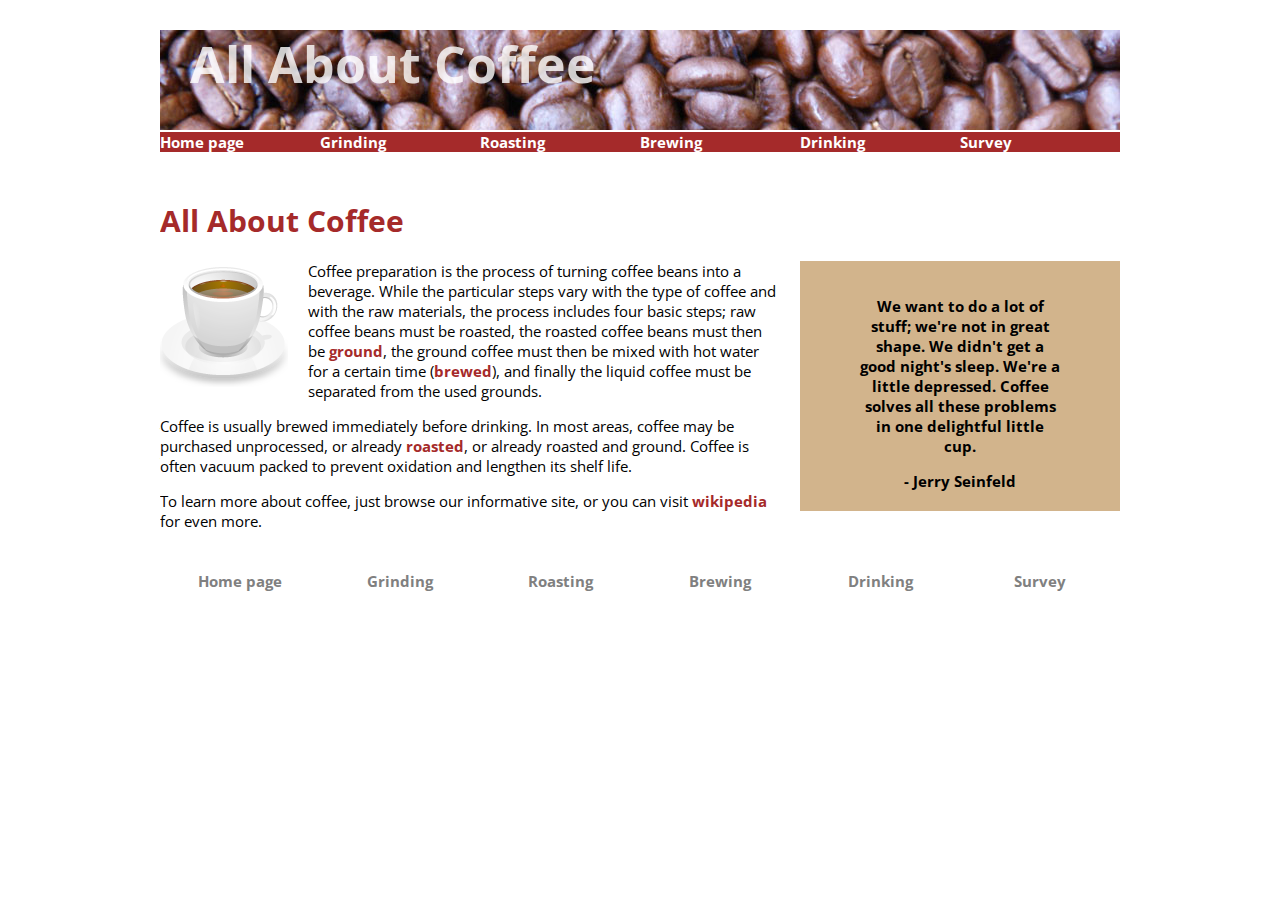
<file: index.html>
<!doctype html>
<html>
<head>
<meta charset="utf-8">
<title>All About Coffee</title>
<link href="https://fonts.googleapis.com/css2?family=Open+Sans:wght@300&display=swap" rel="stylesheet">
<link href="style.css" rel="stylesheet" type="text/css" />
</head>

<body>
<header>
<h1>All About Coffee</h1>
<nav>
<ul>
<li><a href="index.html">Home page</a></li>
<li><a href="grinding.html">Grinding</a></li>
<li><a href="roasting.html">Roasting</a></li>
<li><a href="brewing.html">Brewing</a></li>
<li><a href="drinks.html">Drinking</a></li>
<li><a href="survey.html">Survey</a></li>
</ul>
</nav>
</header>

<h1>All About Coffee</h1>



<aside>
<blockquote>We want to do a lot of stuff; we're not in great shape. We didn't get a good night's sleep. We're a little depressed. Coffee solves all these problems in one delightful little cup.</blockquote>
- Jerry Seinfeld
</aside>

<section>
<img class="photo-left" src="images/coffee-cup.png" alt="a cup of coffee" width="128" height="128" />

<p>Coffee preparation is the process of turning coffee beans into a beverage. While the particular steps vary with the type of coffee and with the raw materials, the process includes four basic steps; raw coffee beans must be roasted, the roasted coffee beans must then be <a href="grinding.html">ground</a>, the ground coffee must then be mixed with hot water for a certain time (<a href="brewing.html">brewed</a>), and finally the liquid coffee must be separated from the used grounds.</p>
</section>
<section>
<p>Coffee is usually brewed immediately before drinking. In most areas, coffee may be purchased unprocessed, or already <a href="roasting.html">roasted</a>, or already roasted and ground. Coffee is often vacuum packed to prevent oxidation and lengthen its shelf life.</p>
</section>

<section>
</p>To learn more about coffee, just browse our informative site, or you can visit 
<a href="http://en.wikipedia.org/wiki/Coffee_preparation" target="_blank">wikipedia</a> for even more.</p>
</section>
<footer>
<nav>
<ul>
<li><a href="index.html">Home page</a></li>
<li><a href="grinding.html">Grinding</a></li>
<li><a href="roasting.html">Roasting</a></li>
<li><a href="brewing.html">Brewing</a></li>
<li><a href="drinking.html">Drinking</a></li>
<li><a href="survey.html">Survey</a></li>
</ul>
</nav>
</footer>
</body>
</html>
</file>
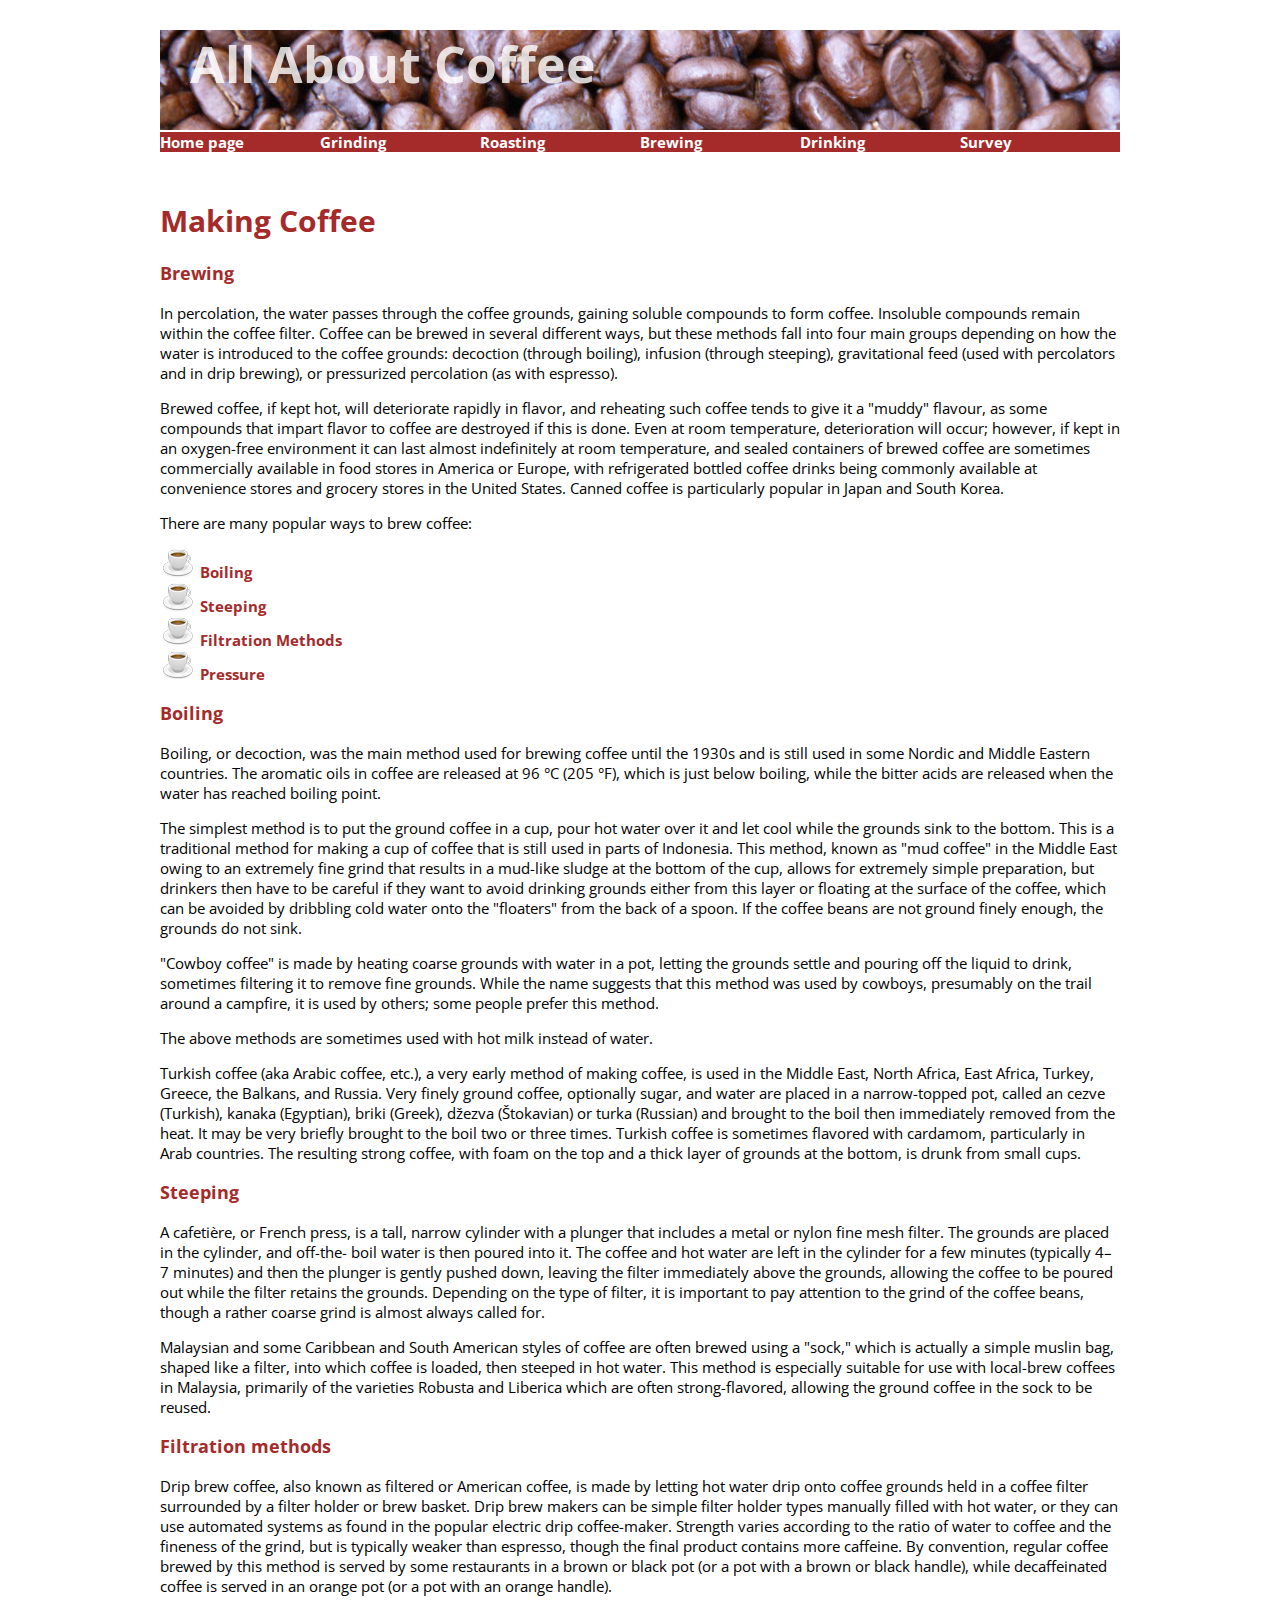
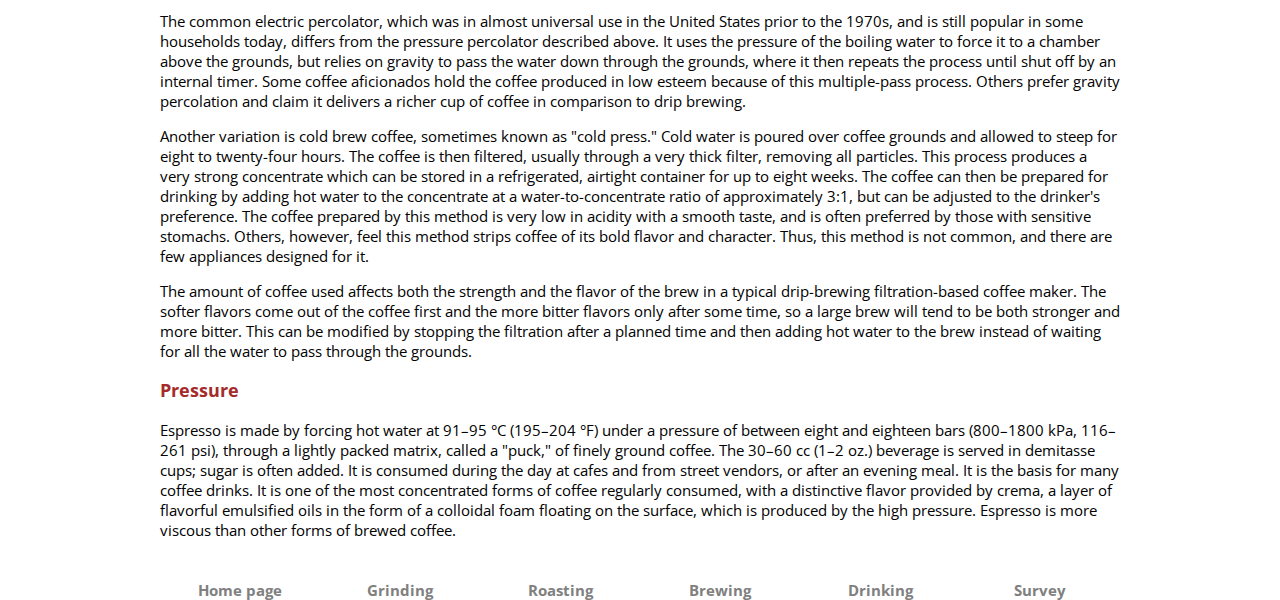
<file: brewing.html>
<!doctype html>
<html>
<head>
<meta charset="utf-8">
<title>Coffee Brewing</title>
<link href="style.css" rel="stylesheet" type="text/css" />
<link href="https://fonts.googleapis.com/css2?family=Open+Sans:wght@300&display=swap" rel="stylesheet">
</head>

<body>
<header>
<h1>All About Coffee</h1>
<nav>
<ul>
<li><a href="index.html">Home page</a></li>
<li><a href="grinding.html">Grinding</a></li>
<li><a href="roasting.html">Roasting</a></li>
<li><a href="brewing.html">Brewing</a></li>
<li><a href="drinking.html">Drinking</a></li>
<li><a href="survey.html">Survey</a></li>
</ul>
</nav>
</header>
<h1>Making Coffee</h1>

<h3>Brewing</h3>

<section>
<p>In percolation, the water passes through the coffee grounds, gaining soluble compounds to form coffee. Insoluble compounds remain within the coffee filter.
Coffee can be brewed in several different ways, but these methods fall into four main groups depending on how the water is introduced to the coffee grounds: decoction (through boiling), infusion (through steeping), gravitational feed (used with percolators and in drip brewing), or pressurized percolation (as with espresso).</p>

<p>Brewed coffee, if kept hot, will deteriorate rapidly in flavor, and reheating such coffee tends to give it a "muddy" flavour, as some compounds that impart flavor to coffee are destroyed if this is done. Even at room temperature, deterioration will occur; however, if kept in an oxygen-free environment it can last almost indefinitely at room temperature, and sealed containers of brewed coffee are sometimes commercially available in food stores in America or Europe, with refrigerated bottled coffee drinks being commonly available at convenience stores and grocery stores in the United States. Canned coffee is particularly popular in Japan and South Korea.</p>
</section>
<section>
<p>There are many popular ways to brew coffee:</p>
<ul>
<li><a href="#boiling">Boiling</a></li>
<li><a href="#steeping">Steeping</a></li>
<li><a href="#filterationMethod">Filtration Methods</a></li>
<li><a href="#pressure">Pressure</a></li>
</ul>
</section>

<h3 id="boiling">Boiling</h3>
<section>
<p>Boiling, or decoction, was the main method used for brewing coffee until the 1930s and is still used in some Nordic and Middle Eastern countries. The aromatic oils in coffee are released at 96 °C (205 °F), which is just below boiling, while the bitter acids are released when the water has reached boiling point.</p>

<p>The simplest method is to put the ground coffee in a cup, pour hot water over it and let cool while the grounds sink to the bottom. This is a traditional method for making a cup of coffee that is still used in parts of Indonesia. This method, known as "mud coffee" in the Middle East owing to an extremely fine grind that results in a mud-like sludge at the bottom of the cup, allows for extremely simple preparation, but drinkers then have to be careful if they want to avoid drinking grounds either from this layer or floating at the surface of the coffee, which can be avoided by dribbling cold water onto the "floaters" from the back of a spoon. If the coffee beans are not ground finely enough, the grounds do not sink.</p>

<p>"Cowboy coffee" is made by heating coarse grounds with water in a pot, letting the grounds settle and pouring off the liquid to drink, sometimes filtering it to remove fine grounds. While the name suggests that this method was used by cowboys, presumably on the trail around a campfire, it is used by others; some people prefer this method.</p>

<p>The above methods are sometimes used with hot milk instead of water.</p>

<p>Turkish coffee (aka Arabic coffee, etc.), a very early method of making coffee, is used in the Middle East, North Africa, East Africa, Turkey, Greece, the Balkans, and Russia. Very finely ground coffee, optionally sugar, and water are placed in a narrow-topped pot, called an cezve (Turkish), kanaka (Egyptian), briki (Greek), džezva (Štokavian) or turka (Russian) and brought to the boil then immediately removed from the heat. It may be very briefly brought to the boil two or three times. Turkish coffee is sometimes flavored with cardamom, particularly in Arab countries. The resulting strong coffee, with foam on the top and a thick layer of grounds at the bottom, is drunk from small cups.</p>
</section>

<h3 id="steeping">Steeping</h3>
<section>
<p>A cafetière, or French press, is a tall, narrow cylinder with a plunger that includes a metal or nylon fine mesh filter. The grounds are placed in the cylinder, and off-the- boil water is then poured into it. The coffee and hot water are left in the cylinder for a few minutes (typically 4–7 minutes) and then the plunger is gently pushed down, leaving the filter immediately above the grounds, allowing the coffee to be poured out while the filter retains the grounds. Depending on the type of filter, it is important to pay attention to the grind of the coffee beans, though a rather coarse grind is almost always called for.</p>

<p>Malaysian and some Caribbean and South American styles of coffee are often brewed using a "sock," which is actually a simple muslin bag, shaped like a filter, into which coffee is loaded, then steeped in hot water. This method is especially suitable for use with local-brew coffees in Malaysia, primarily of the varieties Robusta and Liberica which are often strong-flavored, allowing the ground coffee in the sock to be reused.</p>
</section>

<h3 id="filterationMethod">Filtration methods</h3>
<section>
<p>Drip brew coffee, also known as filtered or American coffee, is made by letting hot water drip onto coffee grounds held in a coffee filter surrounded by a filter holder or brew basket. Drip brew makers can be simple filter holder types manually filled with hot water, or they can use automated systems as found in the popular electric drip coffee-maker. Strength varies according to the ratio of water to coffee and the fineness of the grind, but is typically weaker than espresso, though the final product contains more caffeine. By convention, regular coffee brewed by this method is served by some restaurants in a brown or black pot (or a pot with a brown or black handle), while decaffeinated coffee is served in an orange pot (or a pot with an orange handle).</p>

<p>The common electric percolator, which was in almost universal use in the United States prior to the 1970s, and is still popular in some households today, differs from the pressure percolator described above. It uses the pressure of the boiling water to force it to a chamber above the grounds, but relies on gravity to pass the water down through the grounds, where it then repeats the process until shut off by an internal timer. Some coffee aficionados hold the coffee produced in low esteem because of this multiple-pass process. Others prefer gravity percolation and claim it delivers a richer cup of coffee in comparison to drip brewing.</p>

<p>Another variation is cold brew coffee, sometimes known as "cold press." Cold water is poured over coffee grounds and allowed to steep for eight to twenty-four hours. The coffee is then filtered, usually through a very thick filter, removing all particles. This process produces a very strong concentrate which can be stored in a refrigerated, airtight container for up to eight weeks. The coffee can then be prepared for drinking by adding hot water to the concentrate at a water-to-concentrate ratio of approximately 3:1, but can be adjusted to the drinker's preference. The coffee prepared by this method is very low in acidity with a smooth taste, and is often preferred by those with sensitive stomachs. Others, however, feel this method strips coffee of its bold flavor and character. Thus, this method is not common, and there are few appliances designed for it.</p>

<p>The amount of coffee used affects both the strength and the flavor of the brew in a typical drip-brewing filtration-based coffee maker. The softer flavors come out of the coffee first and the more bitter flavors only after some time, so a large brew will tend to be both stronger and more bitter. This can be modified by stopping the filtration after a planned time and then adding hot water to the brew instead of waiting for all the water to pass through the grounds.</p>
</section>

<h3 id="pressure">Pressure</h3>
<section>
<p>Espresso is made by forcing hot water at 91–95 °C (195–204 °F) under a pressure of between eight and eighteen bars (800–1800 kPa, 116–261 psi), through a lightly packed matrix, called a "puck," of finely ground coffee. The 30–60 cc (1–2 oz.) beverage is served in demitasse cups; sugar is often added. It is consumed during the day at cafes and from street vendors, or after an evening meal. It is the basis for many coffee drinks. It is one of the most concentrated forms of coffee regularly consumed, with a distinctive flavor provided by crema, a layer of flavorful emulsified oils in the form of a colloidal foam floating on the surface, which is produced by the high pressure. Espresso is more viscous than other forms of brewed coffee.</p>
</section>
<footer>
<nav>
<ul>
<li><a href="index.html">Home page</a></li>
<li><a href="grinding.html">Grinding</a></li>
<li><a href="roasting.html">Roasting</a></li>
<li><a href="brewing.html">Brewing</a></li>
<li><a href="drinking.html">Drinking</a></li>
<li><a href="survey.html">Survey</a></li>
</ul>
</nav>
</footer>
</body>
</html>
</file>
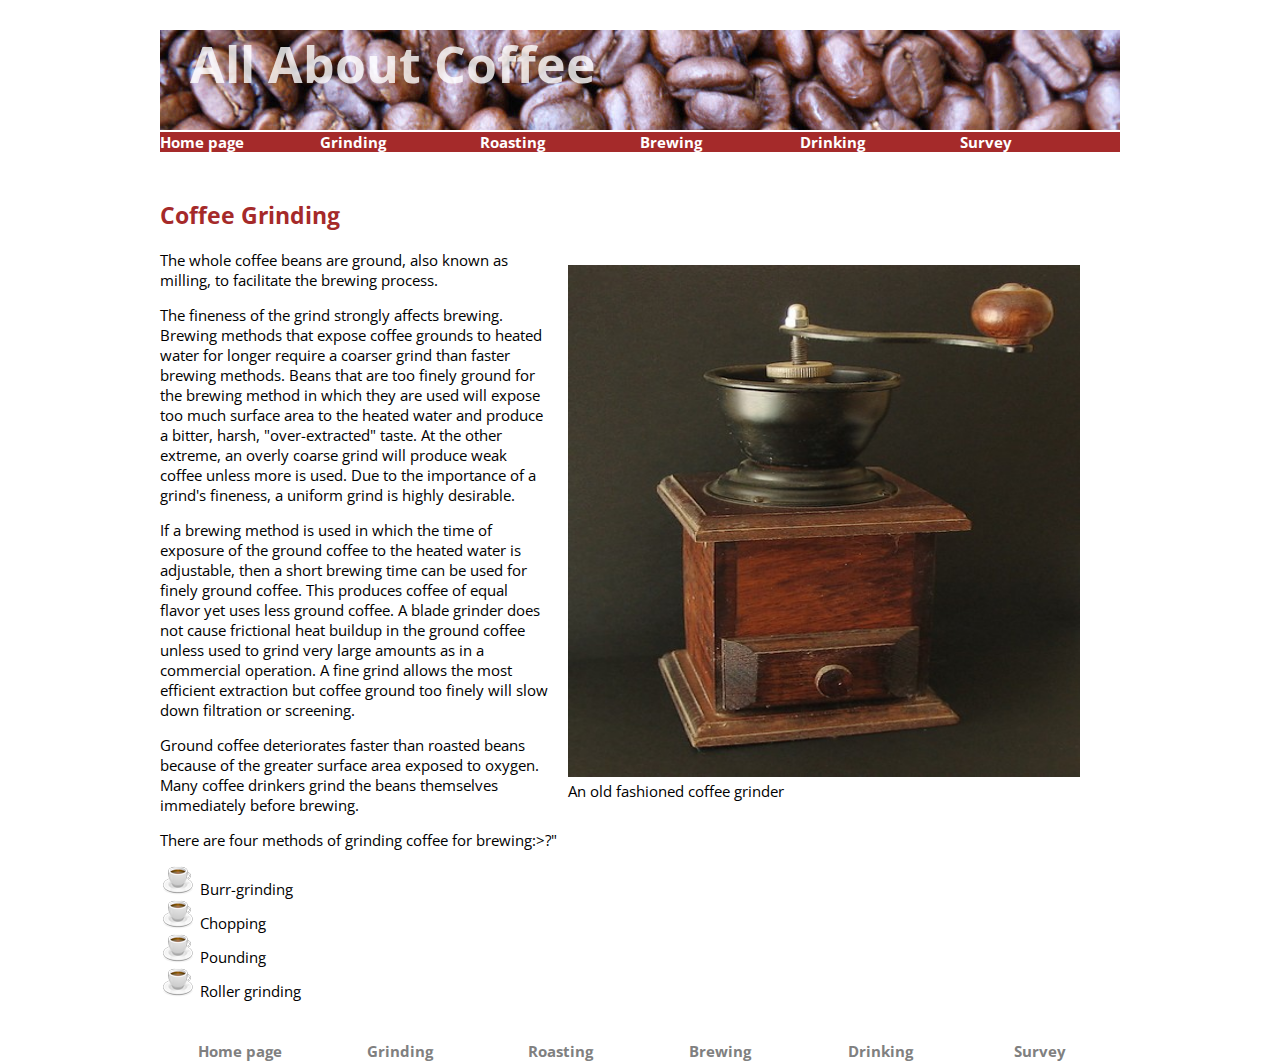
<file: grinding.html>
<!doctype html>
<html>
<head>
<meta charset="utf-8">
<title>Coffee Grinding</title>
<link href="style.css" rel="stylesheet" type="text/css" />
<link href="https://fonts.googleapis.com/css2?family=Open+Sans:wght@300&display=swap" rel="stylesheet">
</head>

<body>
<header>
<h1>All About Coffee</h1>
<nav>
<ul>
<li><a href="index.html">Home page</a></li>
<li><a href="grinding.html">Grinding</a></li>
<li><a href="roasting.html">Roasting</a></li>
<li><a href="brewing.html">Brewing</a></li>
<li><a href="drinking.html">Drinking</a></li>
<li><a href="survey.html">Survey</a></li>
</ul>
</nav>
</header>
<h2>Coffee Grinding</h2>
<figure class="photo-right">
<img src="images/coffee-grinder.jpg" width="512" height="512" alt="Coffee grinder" />
<figcaption>An old fashioned coffee grinder</figcaption>
</figure>

<section>
<p>The whole coffee beans are ground, also known as milling, to facilitate the brewing process.</p>

<p>The fineness of the grind strongly affects brewing. Brewing methods that expose coffee grounds to heated water for longer require a coarser grind than faster brewing methods. Beans that are too finely ground for the brewing method in which they are used will expose too much surface area to the heated water and produce a bitter, harsh, "over-extracted" taste. At the other extreme, an overly coarse grind will produce weak coffee unless more is used. Due to the importance of a grind's fineness, a uniform grind is highly desirable.</p>

<p>If a brewing method is used in which the time of exposure of the ground coffee to the heated water is adjustable, then a short brewing time can be used for finely ground coffee. This produces coffee of equal flavor yet uses less ground coffee. A blade grinder does not cause frictional heat buildup in the ground coffee unless used to grind very large amounts as in a commercial operation. A fine grind allows the most efficient extraction but coffee ground too finely will slow down filtration or screening.</p>

<p>Ground coffee deteriorates faster than roasted beans because of the greater surface area exposed to oxygen. Many coffee drinkers grind the beans themselves immediately before brewing.</p>
</section>
<section>
<p>There are four methods of grinding coffee for brewing:>?"</p>
<ul>
<li>Burr-grinding</li>
<li>Chopping</li>
<li>Pounding</li>
<li>Roller grinding</li>
</ul>
</section>
<footer>
<nav>
<ul>
<li><a href="index.html">Home page</a></li>
<li><a href="grinding.html">Grinding</a></li>
<li><a href="roasting.html">Roasting</a></li>
<li><a href="brewing.html">Brewing</a></li>
<li><a href="drinking.html">Drinking</a></li>
<li><a href="survey.html">Survey</a></li>
</ul>
</nav>
</footer>
</body>
</html>
</file>
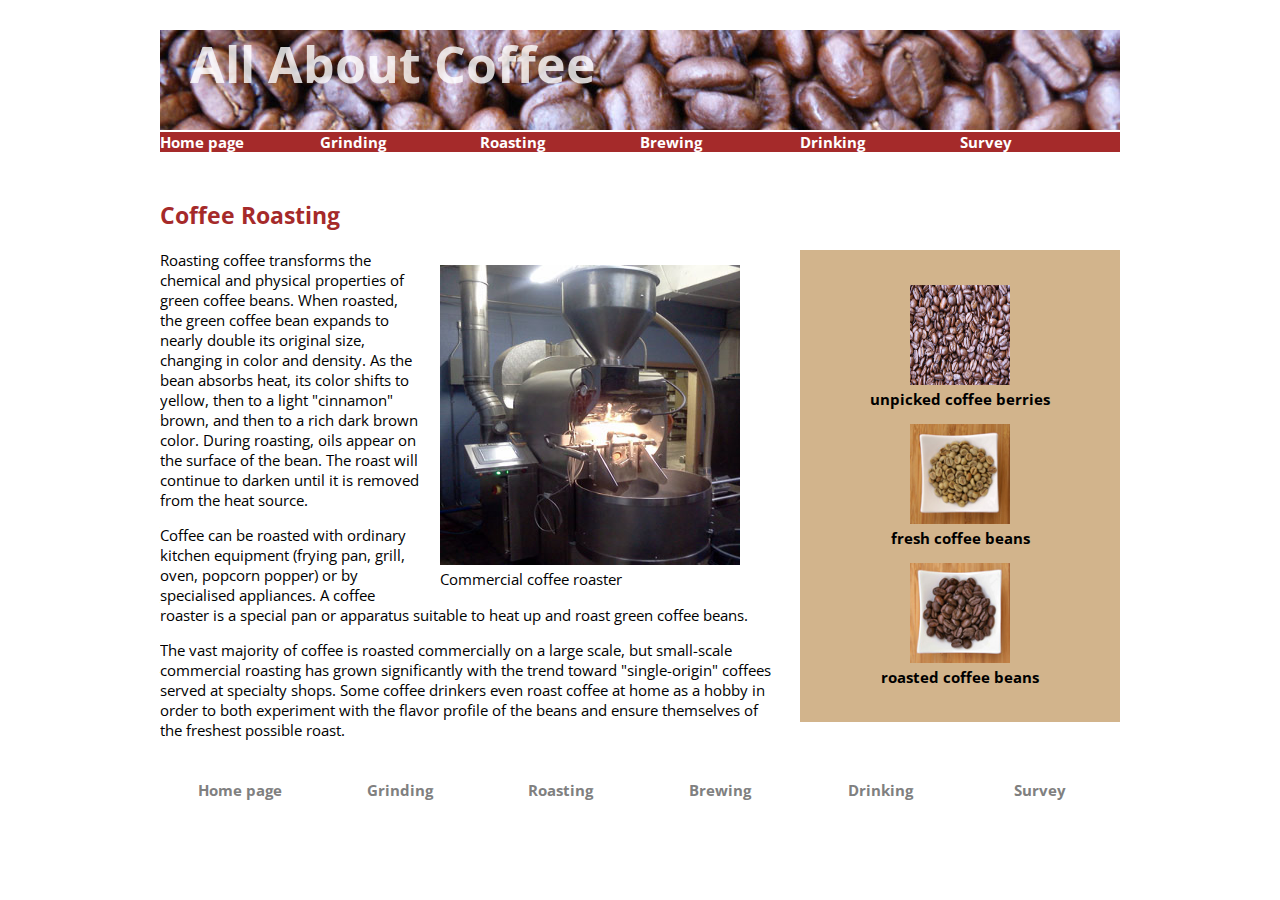
<file: roasting.html>
<!doctype html>
<html>
<head>
<meta charset="utf8">
<title>Coffee Roasting</title>
<link href="style.css" rel="stylesheet" type="text/css" />
<link href="https://fonts.googleapis.com/css2?family=Open+Sans:wght@300&display=swap" rel="stylesheet">
</head>

<body>
<header>
<h1>All About Coffee</h1>
<nav>
<ul>
<li><a href="index.html">Home page</a></li>
<li><a href="grinding.html">Grinding</a></li>
<li><a href="roasting.html">Roasting</a></li>
<li><a href="brewing.html">Brewing</a></li>
<li><a href="drinking.html">Drinking</a></li>
<li><a href="survey.html">Survey</a></li>
</ul>
</nav>
</header>
<h2>Coffee Roasting</h2>

<section>
<aside>
<figure><img src="images/coffee-beans.jpg" width="100" height="100" alt="unpicked coffee berries" />
<figcaption>unpicked coffee berries</figcaption></figure>

<figure><img src="images/fresh-beans.jpg" width="100" height="100" alt="fresh coffee beans" />
<figcaption>fresh coffee beans</figcaption></figure>

<figure><img src="images/roasted-beans.jpg" width="100" height="100" alt="roasted coffee beans" />
<figcaption>roasted coffee beans</figcaption></figure>
</aside>
</section>

<section>
<figure class="photo-right"><img src="images/commercial-roaster.jpg" width="300" height="300" alt="Commercial coffee roaster" />
<figcaption>Commercial coffee roaster</figcaption>
</figure>
<p>Roasting coffee transforms the chemical and physical properties of green coffee beans. When roasted, the green coffee bean expands to nearly double its original size, changing in color and density. As the bean absorbs heat, its color shifts to yellow, then to a light "cinnamon" brown, and then to a rich dark brown color. During roasting, oils appear on the surface of the bean. The roast will continue to darken until it is removed from the heat source.</p>

<p>Coffee can be roasted with ordinary kitchen equipment (frying pan, grill, oven, popcorn popper) or by specialised appliances. A coffee roaster is a special pan or apparatus suitable to heat up and roast green coffee beans.</p>

<p>The vast majority of coffee is roasted commercially on a large scale, but small-scale commercial roasting has grown significantly with the trend toward "single-origin" coffees served at specialty shops. Some coffee drinkers even roast coffee at home as a hobby in order to both experiment with the flavor profile of the beans and ensure themselves of the freshest possible roast.</p>
</section>
<footer>
<nav>
<ul>
<li><a href="index.html">Home page</a></li>
<li><a href="grinding.html">Grinding</a></li>
<li><a href="roasting.html">Roasting</a></li>
<li><a href="brewing.html">Brewing</a></li>
<li><a href="drinking.html">Drinking</a></li>
<li><a href="survey.html">Survey</a></li>
</ul>
</nav>
</footer>
</body>
</html>
</file>
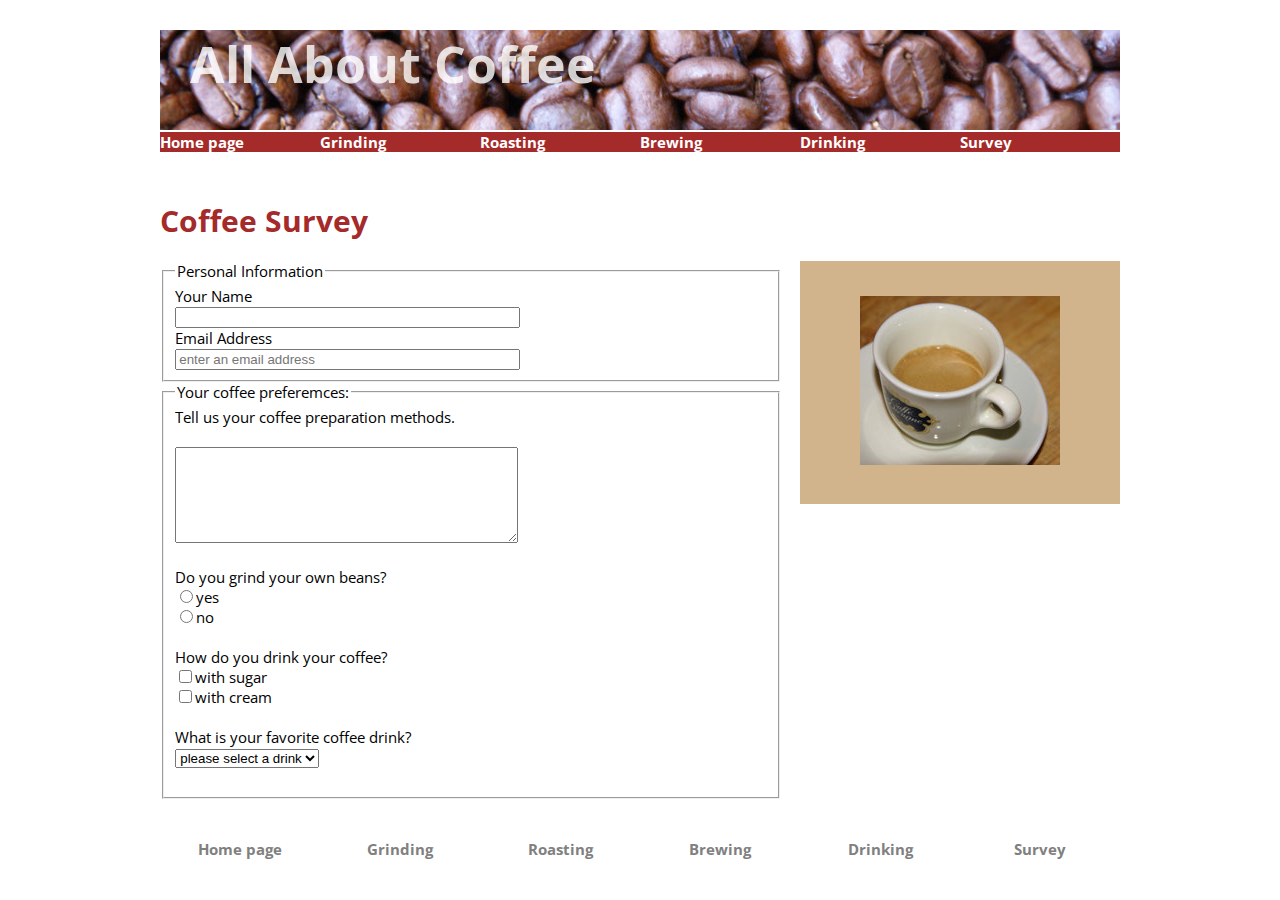
<file: survey.html>
<!doctype html>
<html>
<head>
<meta charset="utf-8">
<title>Coffee Survey</title>
<link href="style.css" rel="stylesheet" type="text/css" />
<link href="https://fonts.googleapis.com/css2?family=Open+Sans:wght@300&display=swap" rel="stylesheet">
</head>

<body>
<header>
<h1>All About Coffee</h1>

<nav>
<ul>
<li><a href="index.html">Home page</a></li>
<li><a href="grinding.html">Grinding</a></li>
<li><a href="roasting.html">Roasting</a></li>
<li><a href="brewing.html">Brewing</a></li>
<li><a href="drinking.html">Drinking</a></li>
<li><a href="survey.html">Survey</a></li>
</ul>
</nav>

</header>

<h1>Coffee Survey</h1>
<aside>
<figure>
<img src="images/espresso.jpg" alt="a cup of espresso" />
</figure>
</aside>
<form action="coffee-survey.php" method="post">
<fieldset>
<legend>Personal Information</legend>
Your Name<br/>
<input type="text" name="name" required size="40" /><br/>
Email Address<br/>
<input type="email" name="email" required placeholder="enter an email address" size="40" /><br/>
</fieldset>

<fieldset>
<legend>Your coffee preferemces:</legend>
Tell us your coffee preparation methods.<br/><br/>
<textarea name="preparation" cols="40" rows="6"></textarea><br/><br/>
Do you grind your own beans?<br/>
<input type="radio" name="grind" value="yes" />yes<br/>
<input type="radio" name="grind" value="no" />no<br/><br/>

How do you drink your coffee?<br/>
<input type="checkbox" name="drink" value="sugar" />with sugar<br/>
<input type="checkbox" name="drink" value="cream" />with cream<br/><br/>

What is your favorite coffee drink?<br/>
<select name="favorite">
<option name="">please select a drink</option>
<option name="drip">drip coffee</option>
<option name="french">french press</option>
<option name="espresso">espresso</option>
<option name="latte">latte</option>
<option name="flavoured">flavored</option>
</select>
</br></br>
</fieldset>
<footer>
<nav>
<ul>
<li><a href="index.html">Home page</a></li>
<li><a href="grinding.html">Grinding</a></li>
<li><a href="roasting.html">Roasting</a></li>
<li><a href="brewing.html">Brewing</a></li>
<li><a href="drinking.html">Drinking</a></li>
<li><a href="survey.html">Survey</a></li>
</ul>
</nav>
</form>
</footer>
</body>
</html>
</file>
<file: style.css>
body {
	font-family: 'Open Sans', sans-serif;
	font-size: 15px;
	margin: 0 auto;
	width: 960px;
}
h1,h2,h3 {
	color: brown;
}
ul {
	list-style-image: url("images/tiny-coffee-cup.gif");
}
a:link {
	text-decoration: none;
	color: brown;
	font-weight: bold;
}
a:visited {
	text-decoration: none;
	color: purple;
	font-weight: bold;
}
a:hover {
	color: black;
}
nav ul {
	list-style-type: none;
	padding: 0;
}
nav li {
	display: inline;
	float: left;
}

nav li a:link, a:visited {
	background-color: brown;
	color: white;
	display: block;
	width: 160px;
	text-align: center:
	padding: 10px 0;
	
	
}
nav li a:hover {
	background-color: black;
}
aside {
	width: 280px;
	float: right;
	background-color: tan;
	text-align: center;
	font-weight: bold;
	padding: 20px;
	margin-left: 20px;
}
.photo-left {
	float: left;
	margin-right: 20px;
}
.photo-right {
	float:right;
	margin-left: 20px;
	
}
header {
	background-image: url("images/coffee-beans.jpg");
	height: 100px;
	margin-bottom: 70px;
}
header h1 {
	color: rgba(256,256,256,.8);
	margin-left: 30px;
	margin-top: 30px;
	font-size: 50px;
	
}
footer {
	margin: 40px 0;
}
footer nav a:link, footer nav a:visited{
	color: grey;
	text-decoration: none;
	display: block;
	width: 160px;
	text-align: center;
	background-color: white;
}
footer nav a:hover {
	color: black;
}
td, th {
	border: 1px solid black;
	width: 20%;
	text-align: center;
	padding: 5px;
}
table {
	border-collapse: collapse;
}
video {
	margin-bottom: 20px;
	margin-left:160px;
	-webkit-filter: grayscale(100%);
	-moz-filter: grayscale(100%);
	filter: grayscale(100%);
}
</file>
